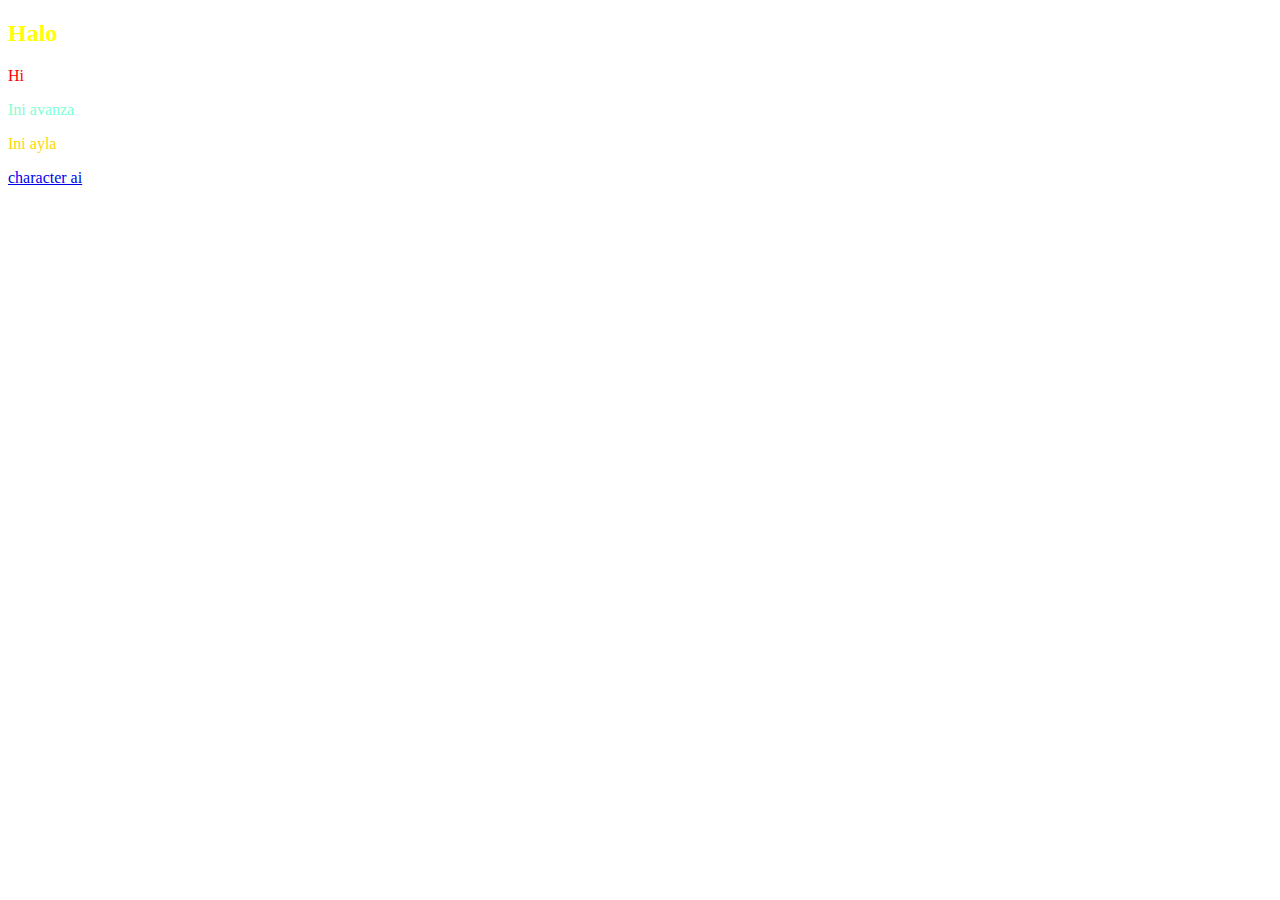
<file: week2/index.html>
<!DOCTYPE html>
<html lang="en">
<head>
    <meta charset="UTF-8">
    <meta name="viewport" content="width=device-width, initial-scale=1.0">
    <title>Document</title>
    <link rel="stylesheet" href="style.css">
    <style>
        h2{
            color: yellow;
        }
        p{
            color: red;
        }
        .mobil{
            color: gold;
        }
        #avanza{
            color: aquamarine;
        }
    </style>
</head>
<body>
    <h2>Halo</h2>
    <p>Hi</p>
    <p class="mobil" id="avanza">Ini avanza</p>
    <p class="mobil" id="ayla">Ini ayla</p>

    <a href="https://character.ai/?redesign=true">character ai</a>
    <a href=""></a>
</body>
</html>
</file>
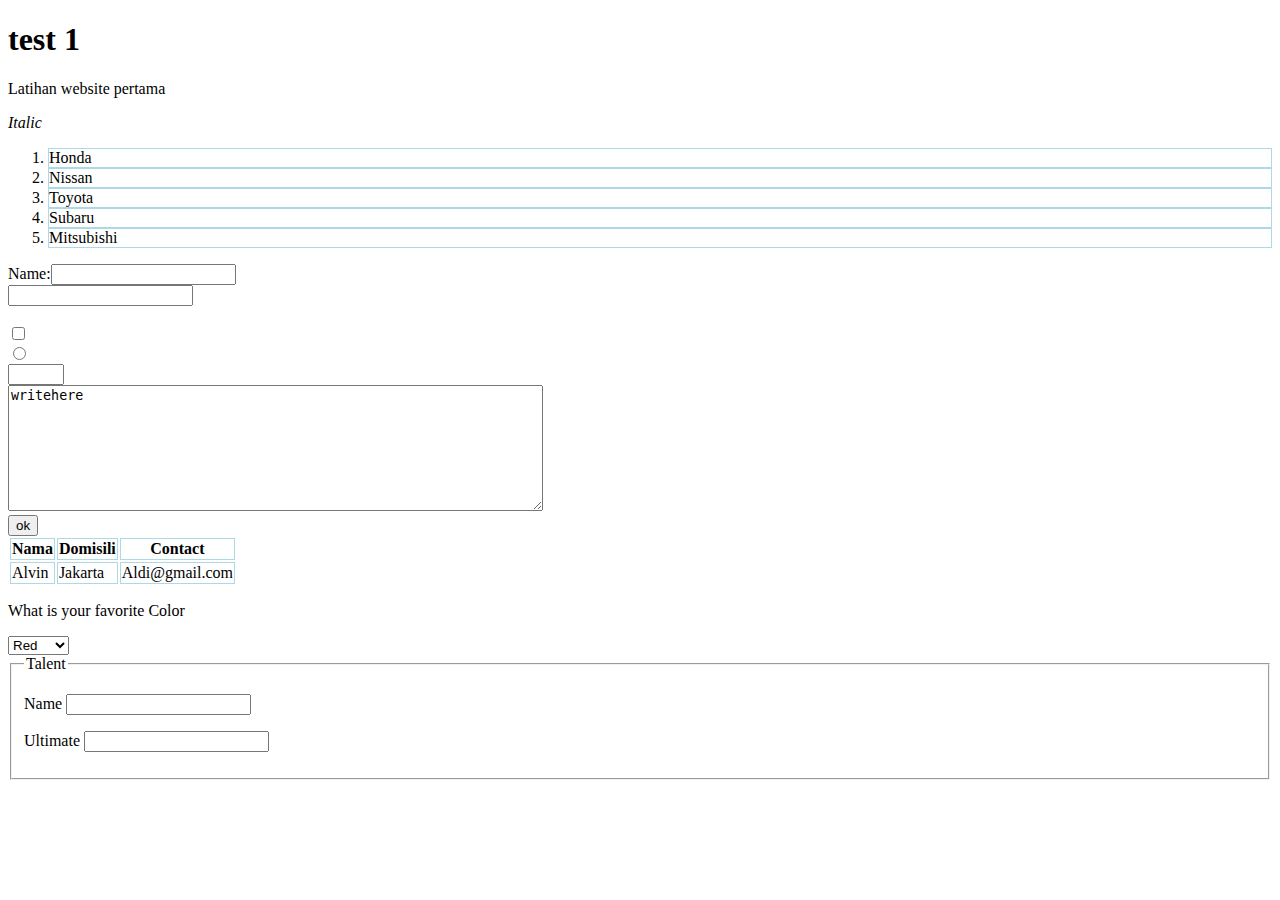
<file: practice.html>
<!DOCTYPE html>
<html lang="en">
<head>
    <meta charset="UTF-8">
    <meta name="viewport" content="width=device-width, initial-scale=1.0">
    <title>Testing HTML</title>
    <style>
        ol li{
            border: 1px solid lightblue;
        }

        table tr th{
            border: 1px solid lightblue;
        }
        table tr td{
            border: 1px solid lightblue;
        }
    </style>
</head>
<body>
    <h1>test 1</h1>
    <p>Latihan website pertama</p>
    <p><i>Italic</i></p>

    <ol type="1">
        <li>Honda</li>
        <li>Nissan</li>
        <li>Toyota</li>
        <li>Subaru</li>
        <li>Mitsubishi</li>
    </ol>

    <table>
        <tr>
            <th>Nama</th>
            <th>Domisili</th>
            <th>Contact</th>
        </tr>
        <tr>
            <td>Alvin</td>
            <td>Jakarta</td>
            <td>Aldi@gmail.com</td>
        </tr>

        <form action="" method="POST">
            <label for="name">Name:</label>
            <input type="text" id="name">
            <br>
            <input type="text" id="password" required><br>
            <br>
            <input type="checkbox">
            <br>
            <input type="radio">
            <br>
            <input type="number" min="1" max="10">
            <br>
            <textarea rows="8" cols="64">writehere</textarea>
            <br>
            <input type="submit" value="ok">
        </form>
    </table>

    <p>What is your favorite Color</p>
        <select>
            <option>Red</option>
            <option>Blue</option>
            <option>Yellow</option>
            <option>Black</option>
        </select>


    <fieldset>
        <legend>Talent</legend>

        <p>
            <label for="Name">Name</label>
            <input type="text" name="name">
        </p>

        <p>
            <label for="Ultimate">Ultimate</label>
            <input type="text" name="ultimate">
        </p>
    </fieldset>
    
</body>
</html>
</file>
<file: week2/style.css>
.container{
    padding: 1% 6%;
    justify-content: space-between;
    align-items: center;
    
}

.container .nav-menu{
    display: flex;
    flex-direction: row;
}
</file>
